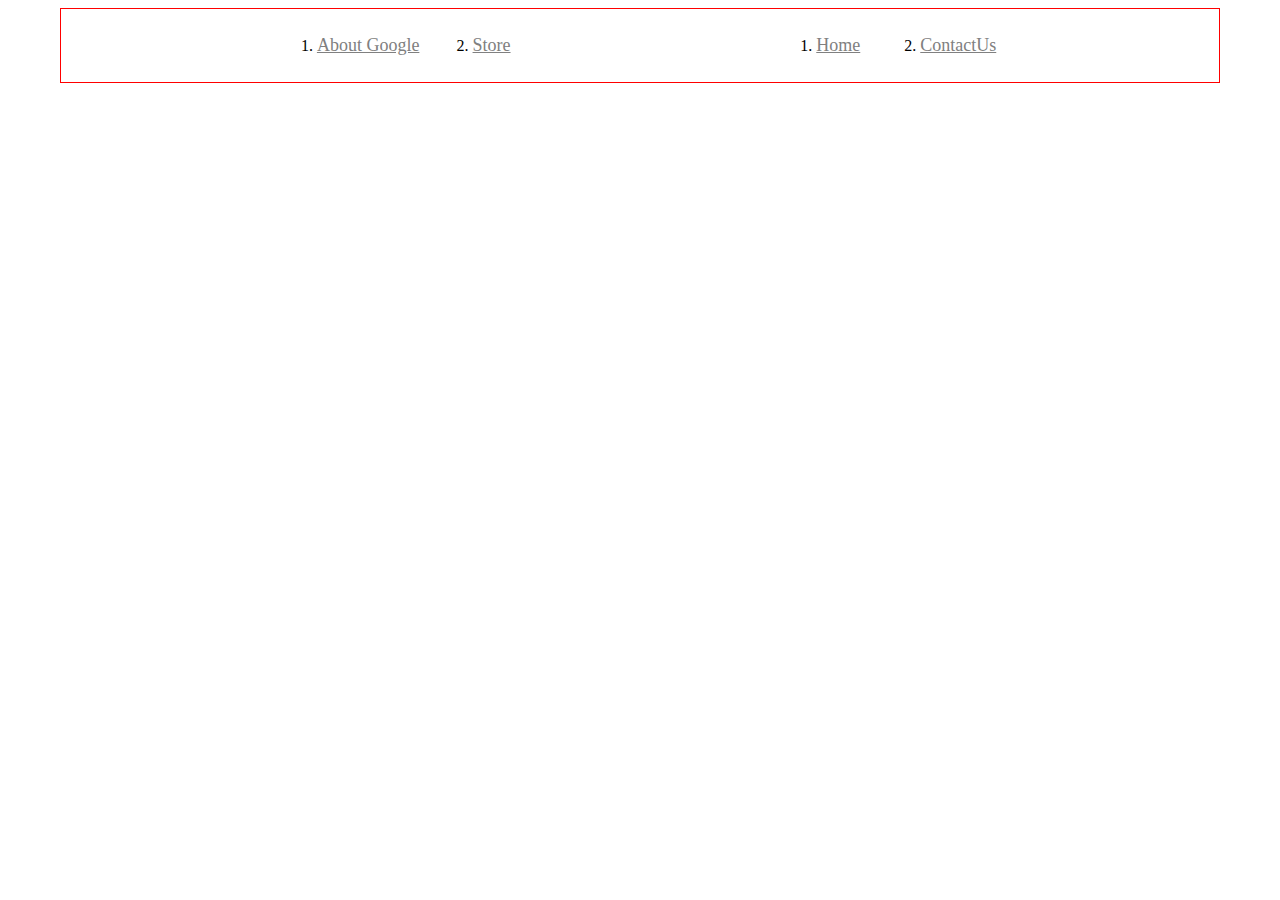
<file: module-2/final_project/start/index.html>
<!DOCTYPE html>
<html lang="en">
<head>
  <meta charset="UTF-8">
  <meta http-equiv="X-UA-Compatible" content="IE=edge">
  <meta name="viewport" content="width=device-width, initial-scale=1.0">
  <title>Photography Landing Page</title>
  <link rel="stylesheet" href="styles/styles.css">
</head>
<body>
  <header>
  <ol>
    <li><a href="https://google.com" target="_blank">About Google</a></li>
    <li><a href="https://google.com" target="_blank">Store</a></li>
  </ol>
  <ol>
    <li><a href="https://google.com" target="_blank">Home</a></li>
    <li><a href="https://google.com" target="_blank">ContactUs</a></li>
  </ol>
</header>
</body>
</html>
</file>
<file: module-2/final_project/start/styles/styles.css>
a {
    color:grey;
    font-size:18px;
}
header {
    display:flex;
    width:90%;
    margin:0 auto;
    border:1px solid red;
    padding:10px;
    justify-content: space-evenly;
    align-items: center;
}
ol{
    display: flex;
    justify-content: space-evenly;
    width: 300px;
}
</file>
